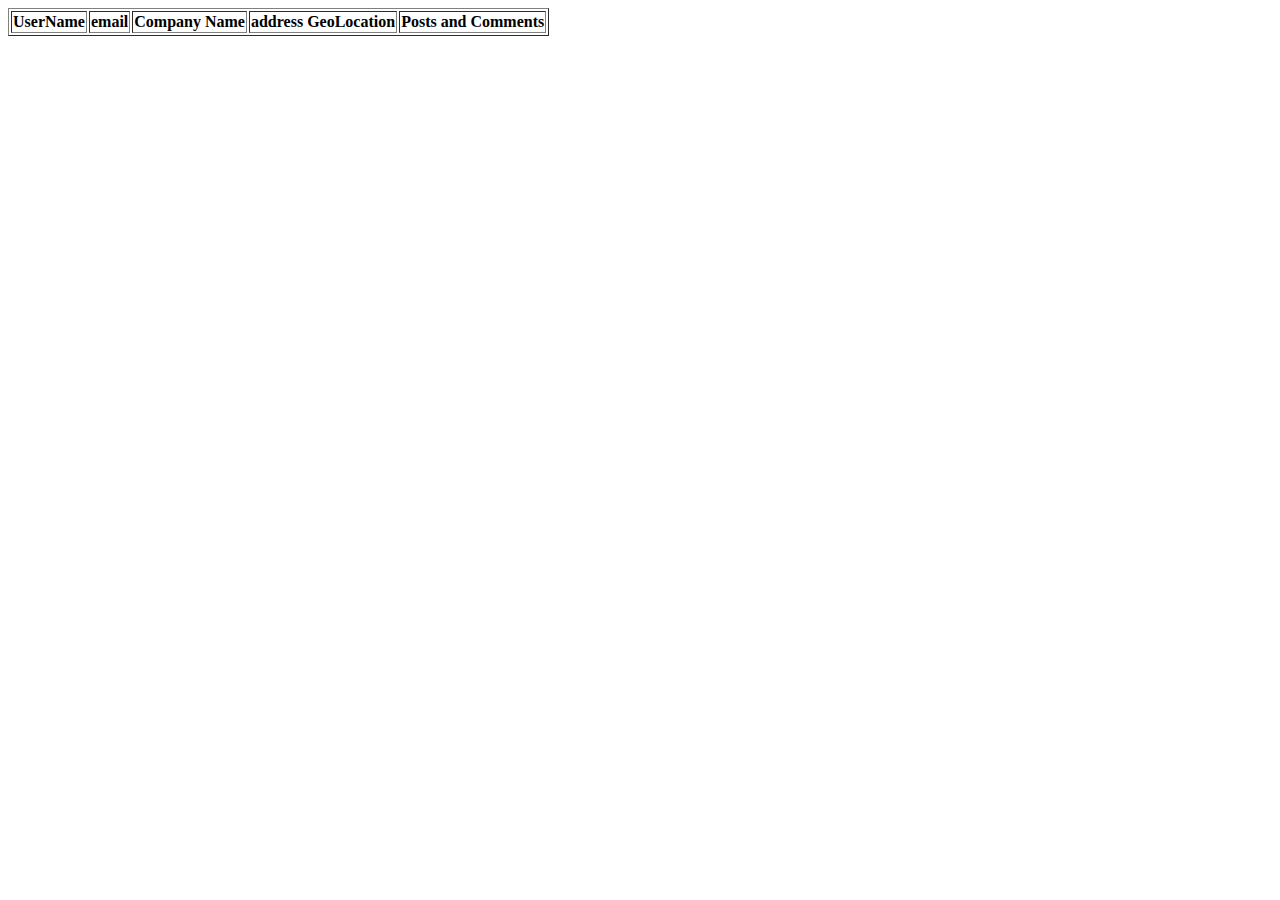
<file: lab5&6/index.html>
<!DOCTYPE html>
<html lang="en">
<head>
    <meta charset="UTF-8">
    <meta name="viewport" content="width=device-width, initial-scale=1.0">
    <title>Document</title>
</head>


<body>
    <script src="script.js"> </script>   
    <table id="table" border="1"> 
        <tr>
            <th>UserName</th>
            <th>email</th>
            <th>Company Name</th>
            <th>address GeoLocation</th>
            <th>Posts and Comments</th>
        </tr>
    </table> 
    

</body>
</html>
</file>
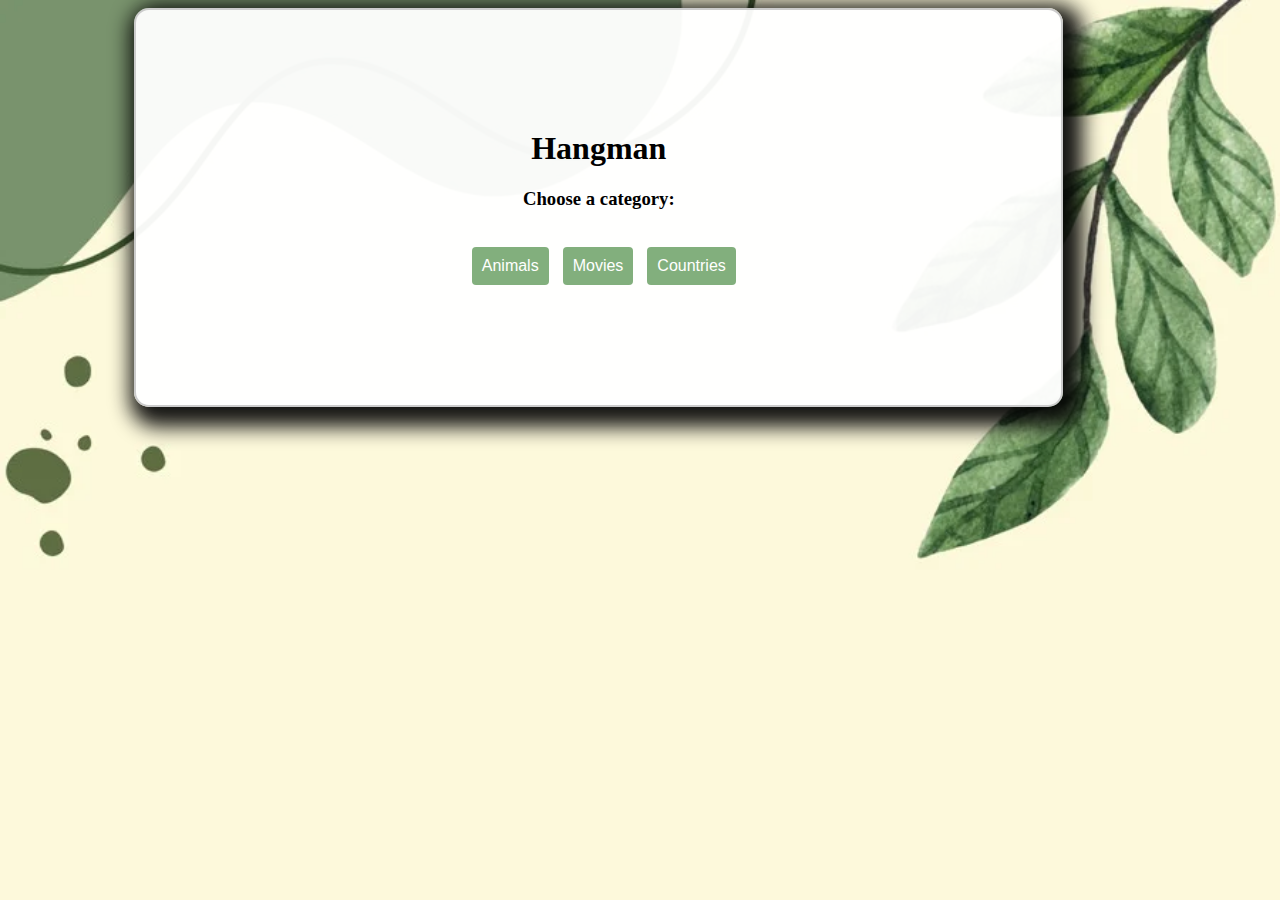
<file: lab 7/lab3.html>
<!DOCTYPE html>
<html lang="en">
    <head>
        <meta charset="UTF-8">
        <meta name="viewport" content="width=device-width, initial-scale=1.0">
        <title>Hangman Game</title>
        <link rel="stylesheet" href="stylesheet.css">
    </head>

    <body>
        <div id="game-container">
            <div id="category-container">
                <div id="game-name">
                    <h1>Hangman</h1>
                </div>

                <h3 class="category">Choose a category:</h3>
                <br>
                <button onclick="startGame('Animals')">Animals</button>
                <button onclick="startGame('Movies')">Movies</button>
                <button onclick="startGame('Countries')">Countries</button>
            </div>

            <div class="parent">
                
                <div id="game-interface">

                    <h2 class="category" id="category">Category : </h2>


                    <div id="hangman">
                        <pre id="hangman-content">
                        </pre>
                    </div>

                    <p id="word-display"> </p>
                    
                    <h2 class="keyboard" id="letters"> </h2>

                    <p>
                        <span id="remaining-lives">Lives: 6</span>
                    </p>
                    <p id="time-left"> </p>
                    <div id="input">
                        <button id="hint" onclick="getHint()">Hint</button>
                    </div>
                    <p id="message"> </p>
                    <p id="hintMessage"> </p>

                    <button id="goback" onclick="goBack()">GO BACK</button>
                </div>
            </div>    
        </div>
        <script type="module" src="gui.js"></script>
    </body>
</html>
</file>
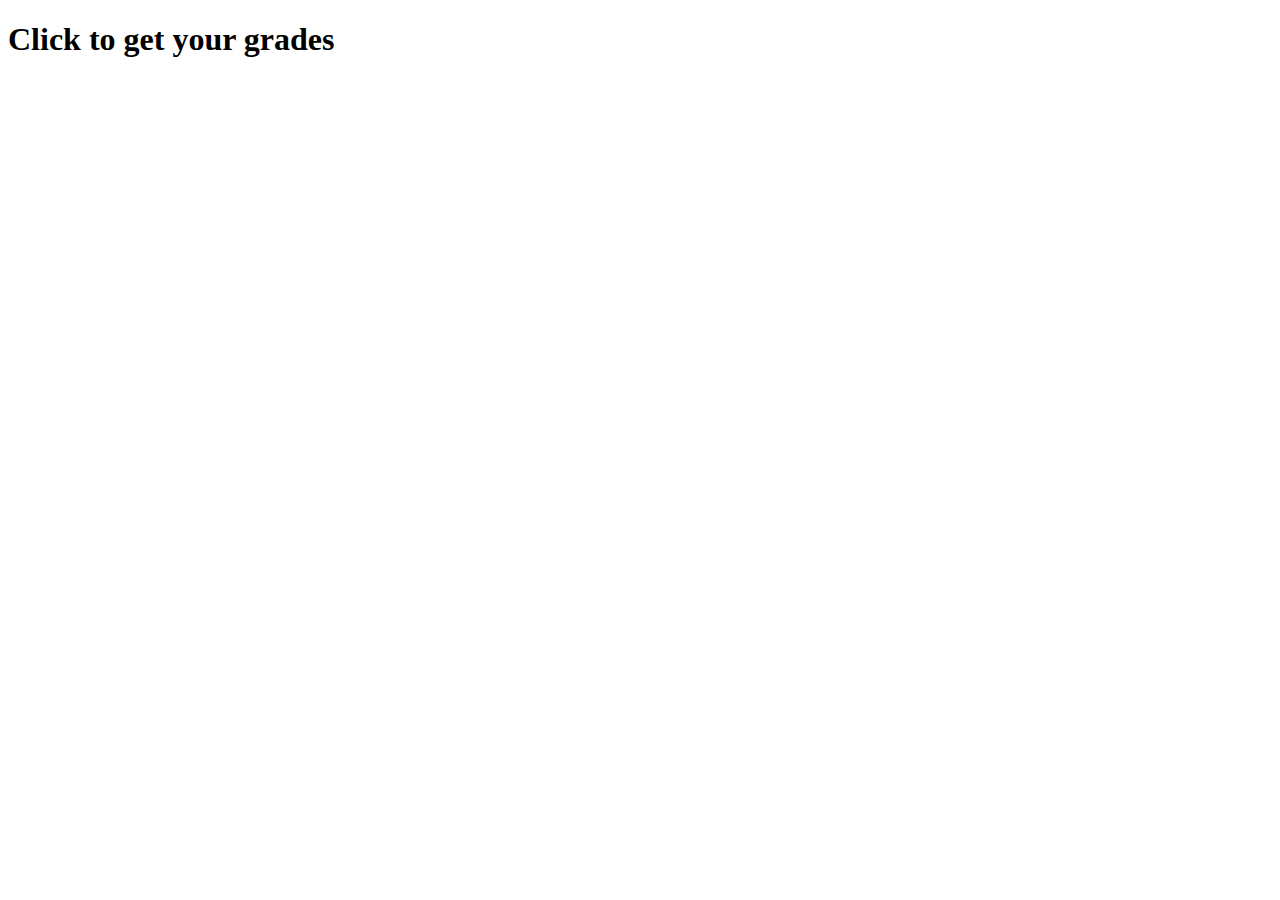
<file: lab1/lab1.html>
<!DOCTYPE html>
<html lang="en">
<head>
    <meta charset="UTF-8">
    <meta name="viewport" content="width=device-width, initial-scale=1.0">
    <title>lab1</title>
</head>
<body>
    <h1 onclick="getUserGrades()">Click to get your grades</h1>
    <script>
        // console.log("----------------Question 5---------------------------------");
        //Question 5

        function getUserGrades()
        {
            var username=prompt("Please enter your name:");
            while(!username) 
            {
                alert("name is required.");
                username=prompt("please enter your name:");
            }
            var grades=prompt("please enter your grades separated by commas:");
            while(!grades) 
            {
                alert("grades are required.");
                grades=prompt("please enter your grades separated by commas:");
            }
            var gradesArray=grades.split(',').map(Number);
            console.table(gradesArray);

            var total=gradesArray.reduce((sum,grade)=>sum+grade,0);
            var average=total/gradesArray.length;
            console.log("Average grade:"+average);
            alert("Welcome To The Program, "+username+"!");
            alert("Average grade:"+average);
        }
    </script>
</body>
</html>
</file>
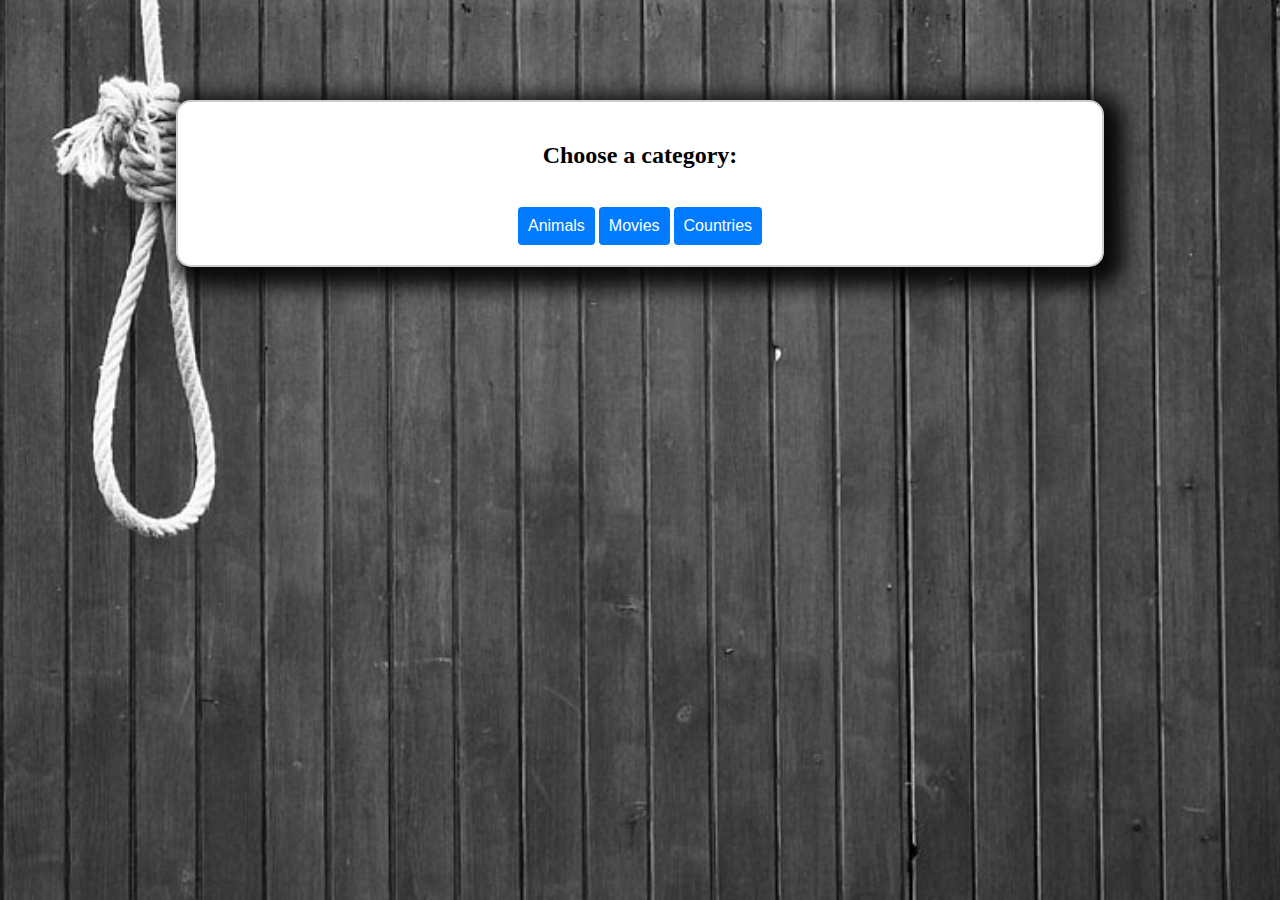
<file: lab 3/javascript Course/lab3.html>
<!DOCTYPE html>
<html lang="en">
<head>
    <meta charset="UTF-8">
    <meta name="viewport" content="width=device-width, initial-scale=1.0">
    <title>Hangman Game</title>
    <link rel="stylesheet" href="stylesheet.css">
</head>
<body>
    <div id="game-container">
        <div id="category-container">
            <h2 class="category">Choose a category:</h2>
            <br>
            <button onclick="startGame('Animals')">Animals</button>
            <button onclick="startGame('Movies')">Movies</button>
            <button onclick="startGame('Countries')">Countries</button>
        </div>

        <div class="parent">
            <button id="goback" onclick="goBack()">GO BACK</button>
            <div id="hangman">
                <pre id="hangman-content">
                </pre>

            </div>
            <div id="game-interface">
                <h2 class="category" id="category">Category : </h2>
                <p id="word-display"> </p>
                
                <h3 id="letters"> </h3>

                <p>
                    <img src="lives.jpg" width="20px" height="12px"> 
                    <span id="remaining-lives">Lives: 6</span>
                </p>
                <p id="time-left"> </p>
                <div id="input">
                    <input type="text" id="guess" placeholder="Enter a letter">
                    <button onclick="submitGuess()">Guess</button>
                    <button id="hint" onclick="getHint()">Hint</button>
                </div>
                <p id="message"> </p>
                <p id="hintMessage"> </p>
            </div>
        </div>    
    </div>
    <script src="script.js">
    </script>
</body>
</html>
</file>
<file: lab 7/stylesheet.css>
body
{
    background-image:url('bg.webp');
    background-size:cover;
}

#game-container
{
    padding: 20px;
    border: 2px solid #ccc;
    border-radius: 15px;
    background: #fffffff3;
    width:70%;
    text-align:center;
    box-shadow:8px 8px 20px 12px #050505ed;
    margin-left:10%;
}

#category-container
{
    justify-content:center;
    align-items: center;
    margin:100px auto;
}

#lives{
    display:flex;
}

#time-left
{
    color: rgb(30, 182, 0);
    font-weight: bold;
}

input 
{
    padding: 10px;
    border:1px solid #ccc;
    border-radius:4px;
}

button 
{
    padding:10px;
    margin-left:10px;
    font-size: 16px;
    color: white;
    background-color: #61995ac9;
    border: none;
    border-radius: 4px;
    cursor: pointer;
}

#message {
    font-size: 18px;
    font-weight: bold;
    margin-top: 20px;
}

#hint{
    color: #b4ffaac9;
    background-color: #000000e5;
    margin-left: 5px;
    width:25%;
    transition: background-color 0.3s ease, transform 0.2s ease;
}
#hint:hover{
    background-color: #61995ac9;
    color: rgba(0, 0, 0, 0.884);
    transform: scale(1.1);    
}
.parent{
    display: none;
    justify-content: center;
}

#hangman
{
    font-size: 14px;
    font-weight: bold;
}

#letters button 
{
    background-color: #a7a6a5bb;
    cursor: pointer;
    transition: background-color 0.3s ease, transform 0.2s ease;
}

#letters button:hover 
{    
    background-color: #294126ea;
    transform: scale(1.1);
}

#goback
{
    color: #b4ffaac9;
    background-color: #000000e5;    
    cursor: pointer;
    margin-top:10px;
    margin-right: 82%;
    
   
}
</file>
<file: lab 3/javascript Course/stylesheet.css>
body
{
    background-image:url('hangmanBG.jpg');
    background-size:cover;
}

#game-container
{
    margin: 100px auto;
    padding: 20px;
    border: 2px solid #ccc;
    border-radius: 15px;
    background: #fff;
    width:70%;
    text-align:center;
    box-shadow:8px 8px 20px 12px #050505ed;

}

#lives{
    display:flex;
}

#time-left
{
    color: red;
}

input 
{
    padding: 10px;
    border:1px solid #ccc;
    border-radius:4px;
}

button 
{
    padding:10px;
    font-size: 16px;
    color: white;
    background-color:#007BFF;
    border: none;
    border-radius: 4px;
}

#message {
    font-size: 18px;
    font-weight: bold;
    margin-top: 20px;
}

#hint{
    background-color: #ff9900;
    margin-left: 5px;
}
.parent{
    display: flex;
}
#game-interface {
    width: 60%;
    display: none;
}
#hangman
{
    width:40%;
    display: none;
    font-size: 24px;
    font-weight: bold;
}

#goback{
    background-color: #a7a6a5;
    margin-left: 5px;
    display:none;
}
</file>
